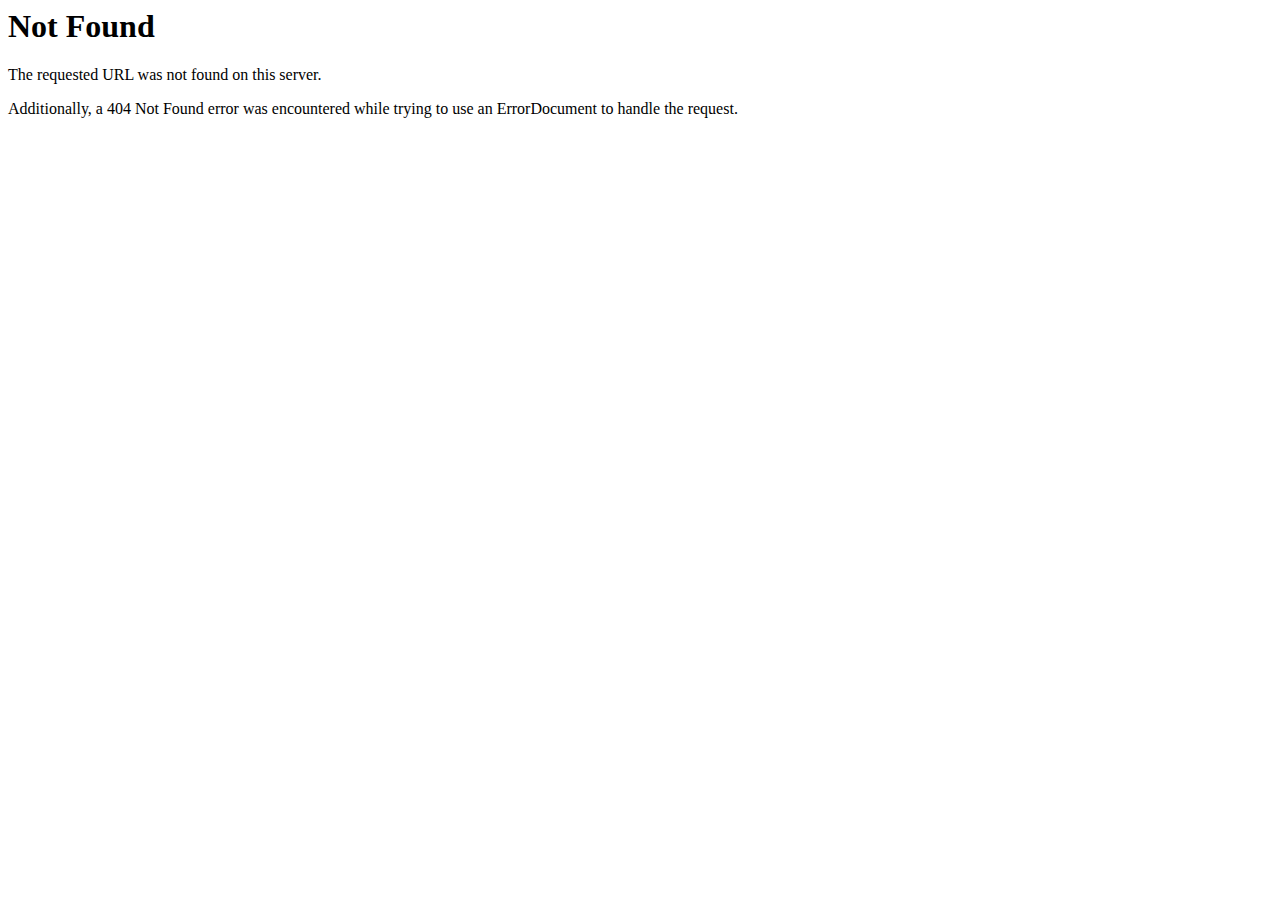
<file: images/10-Year-Dividend-History-1-of-1.html>
<!DOCTYPE HTML PUBLIC "-//IETF//DTD HTML 2.0//EN">
<html><head>
<title>404 Not Found</title>
</head><body>
<h1>Not Found</h1>
<p>The requested URL was not found on this server.</p>
<p>Additionally, a 404 Not Found
error was encountered while trying to use an ErrorDocument to handle the request.</p>
</body></html>
</file>
